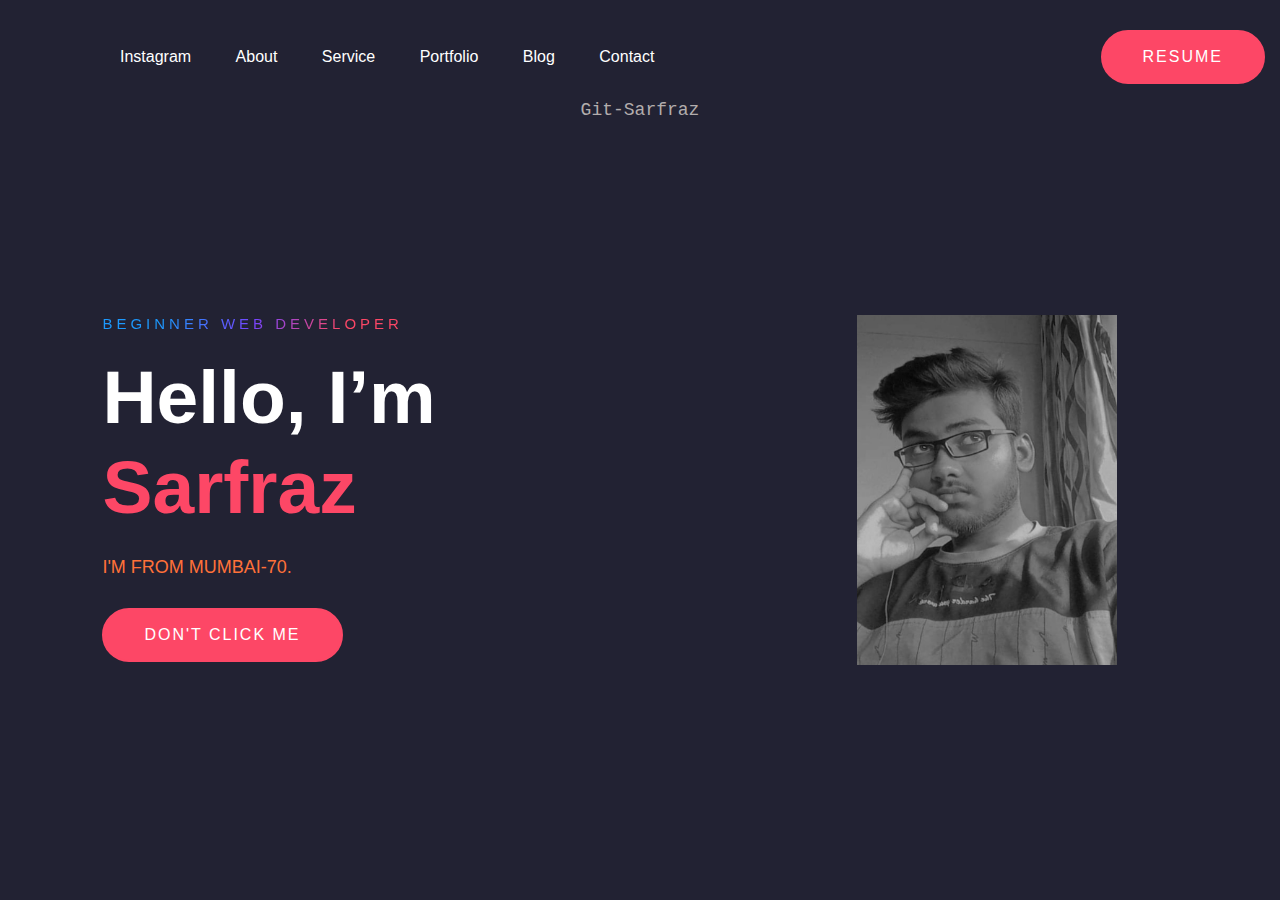
<file: index.html>
<!DOCTYPE html>
<html lang="en">
  <head>
    <meta charset="UTF-8" />
       <meta content="width=device-width, initial-scale=1.0" name="viewport">
    <title>Personal Portfolio Website</title>  
    <link rel="stylesheet" href="style.css" />
  </head> 
    <body style="background-color:#223;">
    <div class="hero">	
	<nav>
        <ul>
          <li><a href="https://www.instagram.com/ig._sarfraz_19/">Instagram</a></li>
          <li><a href="images & other pages\resume.html">About</a></li>
          <li><a href="images & other pages\resume.html">Service</a></li>
          <li><a href="portfolio.html">Portfolio</a></li>
          <li><a href="images & other pages\blog.html">Blog</a></li>
          <li><a href="images & other pages\resume.html">Contact</a></li>
        </ul>
        <a href="images & other pages\resume.html" class="btn">Resume</a>
      </nav>
      <div class="content">
        <span class="title">Beginner Web Developer</span>
       	 	<h1 style="color:white;">Hello, I’m <span>Sarfraz</span>
                 <!--<div class="box"></div>-->
        <div class="dem">
		<img src="images & other pages\bpic.jpg" width="260px" height="350px"/></div>
	</h1>
        <p style="color:#ff7139;text-align: left;">
          I'M FROM MUMBAI-70.	  
        </p>
        <a href="images & other pages\blog.html" class="btn">Don't Click Me</a>
      </div>
    </div>
    <p style="font-family: Andale Mono, monospace;">
      Git-Sarfraz</p>
  </body>
</html>
</file>
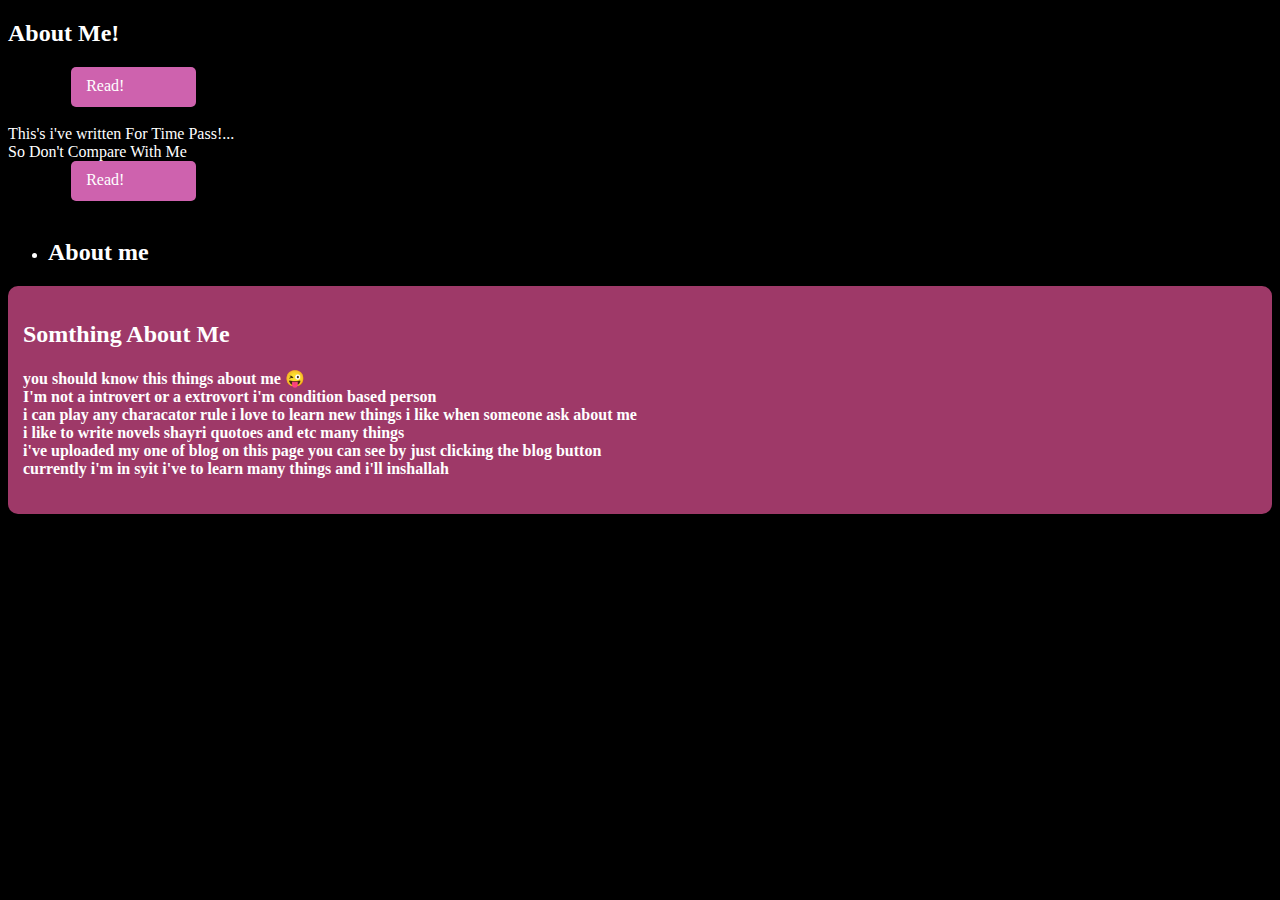
<file: images & other pages/blog.html>
<!DOCTYPE html>
<html lang="en">
  <head>
       <meta content="width=device-width, initial-scale=1.0" name="viewport">
    <title>
        Blog Page
    </title>
    <link rel="stylesheet" href="styleblog.css">

</head>
<body onload="me()">
    
    <h2><li>About Me! </li></h2>
    <a onclick="me()" class="btn">Read!</a><br><br>
    <li>This's i've written For Time Pass!...<br>So Don't Compare With Me</li>
    <a onclick="quotoes()" class="btn">Read!</a><br><br>
 

            

           
                    <ul><li id="code-header"></li></ul>
            <div class="code">
                
                <p id="addition"></p>
                </div>
             

    <script>
        function me()
        {
            document.getElementById("code-header").innerHTML="<h2>About me</h2>";
            document.getElementById("addition").innerHTML="<h2>Somthing About Me<br><h4>you should know this things about me 😜<br>I'm not a introvert or a extrovort i'm condition based person <br>i can play any characator rule i love to learn new things i like when someone ask about me<br>i like to write novels shayri quotoes and etc many things <br> i've uploaded my one of blog on this page you can see by just clicking the blog button <br>currently i'm in syit i've to learn many things and i'll inshallah<br>";
        }
    function quotoes()
    {
        document.getElementById("code-header").innerHTML="This i've written And You've To Read Only <br>No Need Of Comments";
        document.getElementById("addition").innerHTML="<li> Dubara milengey kisi mod pe jo baaki h baat hogi kabhi chalo aaj chalte h hum phir mulaqat hogi kabhi</li><br><br><li> khubsurati amiri ki mohtaaj nhi hoti.</li><br><br> <li>Kash Koi hota<br>Jo mera hath thamb kar kheta<br>Thak gaye ho to<br>Mai karwa du assignments? 😂</li><br><br><li>Mohobbat mai kya rakha hai ...<br>karna hai to assignments complete karwa do😂</li><br><br><li>Waise toh bahot. Hai. Mere chahne wale.<br>Magar. Hayee !!💕 Aap wo mohtarma ho jiski Tamanna. Rahi mujhe</li><br><br><li>Apni baaton me mere naam ka hawala rakhna ,<br>Mujh se dur ho toh khud ko sambhale rakhna,<br>Log puchege q preshan ho tum ?<br>Kuch nigahon se kahna, zuban pe taale rakhna,<br>Na khone dena.... Mere beete lamhe ko,<br>Meri yadon ko bade pyaar se rakhna,<br>Mere liye kuch waqt nikale rakhna,<br>Dil ne badi shiddat se chaha Hai tumhe,<br>Mere Liye apne ander wohi parane rakhna,<br></li><br><br><li>Hasrat deedar bhi kya chiz hai sahab.<br>Wo samne ho toh musalsal dekha bhi nhi. Jata.</li><br><br><li>Hare jab jakhm mere ho rahe the<br> Kisi Ke hont neele ho rahe the.<br> Ke Jin ko tu Ne ek dum Chu Liya tha <br>Wo sare phol mahange Ho rahe the. <br>Wo ro ro kar dua Karta raha <br>Tabhi to Khwab sache ho rahe the<br></li><br><li>Sitaaron Mein Agar Noor Na Hota.<br>Tanha Dil Majaboor Na Hota Ham<br>Aapako Gud Naeet Kahane Zaroor Aate.<br>Agar Aap Ka Ghar Door Na Hota.<br></li><br><br><li>Nasha tha unke pyar ka,<br>jisme  hum kho gaye,<br>Unhe bhi nahi pata chala,<br>ki kab hum unke ho gaye,<br></li><br><br><li>Ki kabhi to dekho hamari aankho me...! ❤️<br>Aur Samjho mere jazbaaton ko...🤧<br>Yun har ehsaas lafzon se bayan karna hamein nahi aata 🥺❤️✨<br></li><br><br><li>وہ سنورتی ہے آئینے کو تکتے ہوئے<br>وہ سنور جائے تو آئینہ تکتا رہتا ہے<br></li><br><li>Tere aankhon ki sahulat hi mesar jisko <br>Wo bhala Chand sitaron Ko kaha dekhe ga;</li>";

    }
    </script>
</body>
</html>
</file>
<file: style.css>
*{
  margin: 0;
  padding: 0;
  box-sizing: border-box;
  font-family: "Poppins", sans-serif;
}
a {
  text-decoration: none;
}
p {
  font-family: 'Lato', sans-serif;
  font-weight: 300;
  text-align:center;
  font-size: 18px;
  color: #b3adad;
  align-content: bottom;
}
.hero {
  width: 1365px;
  height: 100px;
  background-size: cover;
  background-color:#223;
  cursor: pointer;
  
}
nav {
  display: flex;
  align-items: center;
  justify-content: space-between;
  padding: 30px 100px;
}
.logo {
  max-height: 60px;
}
nav ul li {
  list-style: none;
  display: inline-block;
  padding: 10px 20px;
}
nav ul li a {
  color: white;
  position: relative;
  padding: 5px 0;
 
}
nav ul li a:hover {
  color: #fd4766;
}
nav ul li a:after {
  content: "";
  position: absolute;
  left: 0;
  width: 0;
  height: 3px;
  background: #fd4766;
  transition: 0.3s;
  bottom: 0;
}
.dem
{
position:absolute;
top:0%;
left:124%;
height:115%;
object-position:left top;
  radius : 50%;
}
nav ul li a:hover:after {
  width: 100%;
}
.btn {
  color: #fff;
  font-size: 16px;
  text-transform: uppercase;
  letter-spacing: 2px;
  padding: 16px 40px;
  border-radius: 500px;
  display: inline-block;
  font-weight: 500;
  transition: all 0.4s ease-in-out;
  background-size: 152% 100%;
  background: #fd4766;
  border: 2px solid #fd4766;
}
.btn:hover {
  background: transparent;
  border-color: #fd4766;
  color: #fd4766;
}


.content {
  position: absolute;
  top: 35%;
  left: 8%;
}
.content .title {
  color: #0a0a0a;
  font-size: 15px;
  text-transform: uppercase;
  letter-spacing: 4px;
  display: inline-block;
  margin-bottom: 20px;
  background: linear-gradient(
    120deg,
    #1c99fe 20.69%,
    #7644ff 50.19%,
    #fd4766 79.69%
  );
  -webkit-background-clip: text;
  -webkit-text-fill-color: transparent;
}
.content h1 {
  color: #1f1f25;
  font-size: 75px;
  font-weight: 900;
  line-height: 90px;
  text-transform: inherit;
  width: 70%;
}
.content h1 span {
  color: #fd4766;
}
.content p {
  width: 55%;
  color: #202020;
  margin-top: 25px;
  margin-bottom: 30px;
}

  cursor: pointer;
    background-color: rgb(158, 57, 104);
    padding: 15px;
    border-radius: 10px;
    color:white;
}
</file>
<file: images & other pages/styleblog.css>
button {
    margin: 20px;
  }
  .btn {
    width: 95px;
    height: 20px;
    color: #fff;
    border-radius: 5px;
    padding: 10px 15px;
    cursor: pointer;
    position: relative;
    left:5%;
    display: inline-block;
    outline: none;
  }
  .btn {
    background:rgb(206, 98, 174);
    border: none;
  }
  .btn:hover {
     background: rgb(252, 252, 252);
  background:linear-gradient(0deg,rgb(212, 151, 185), rgb(179, 117, 160));
  }
  
/*.p{
color:rgb(255, 254, 254);
font-size: 25px;
font-weight: 600;}*/


.p::selection{
color:#fcfcfd;
background-color:#f6bfe2;
}
.code{
    background-color: rgb(158, 57, 104);
    padding: 15px;
    border-radius: 10px;
}
.code:hover{
    background-color:rgb(219, 138, 198);
    color:black;
}
.op{
    background-color:  rgb(11, 114, 7);
    padding: 10px;
    color: white;
    font-size: 20px;
    font-weight: 600;
    text-align: center;
    border-radius: 30px;
}
.op:hover{
    background-color: rgb(103, 151, 105);
    color:black
}
.li{
    font-size: 25px;
    padding: 15px;
}
.top{
    background-color: rgb(97, 19, 93);
    border-radius: 50px;
    height: 100%;
    width: 100%;
}
.top:hover{
    background-color: rgb(196, 155, 155);
    color :black;
}
body{
    background-color:black;
    color:white;
   
    
    

}
.explain{
    padding-left:2%;
}
</file>
